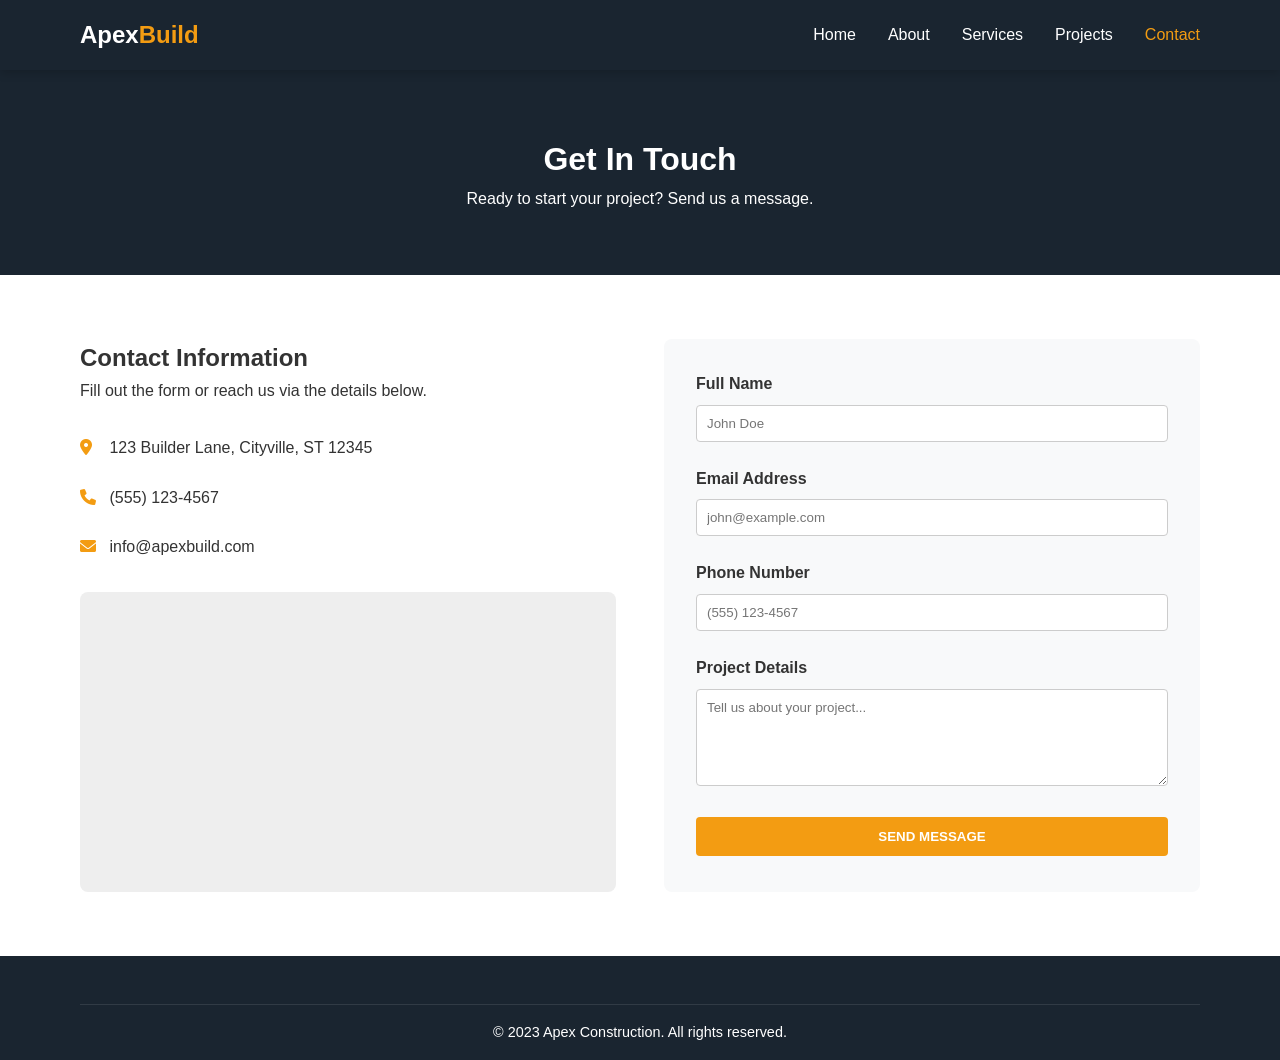
<file: contact.html>
<!DOCTYPE html>
<html lang="en">
<head>
    <meta charset="UTF-8">
    <meta name="viewport" content="width=device-width, initial-scale=1.0">
    <title>Contact Us | Apex Construction</title>
    <link rel="stylesheet" href="css/styles.css">
    <link rel="stylesheet" href="https://cdnjs.cloudflare.com/ajax/libs/font-awesome/6.0.0/css/all.min.css">
</head>
<body>

    <!-- Navbar -->
    <nav class="navbar">
        <div class="container nav-container">
            <a href="index.html" class="logo">Apex<span>Build</span></a>
            <div class="hamburger">
                <div class="bar"></div>
                <div class="bar"></div>
                <div class="bar"></div>
            </div>
            <ul class="nav-links">
                <li><a href="index.html">Home</a></li>
                <li><a href="about.html">About</a></li>
                <li><a href="services.html">Services</a></li>
                <li><a href="projects.html">Projects</a></li>
                <li><a href="contact.html" class="active">Contact</a></li>
            </ul>
        </div>
    </nav>

    <!-- Page Header -->
    <header style="background: var(--primary-color); color: #fff; padding: 4rem 0; text-align: center;">
        <div class="container">
            <h1>Get In Touch</h1>
            <p>Ready to start your project? Send us a message.</p>
        </div>
    </header>

    <!-- Contact Section -->
    <section class="section-padding" style="padding: 4rem 0;">
        <div class="container">
            <div class="contact-wrapper">
                
                <!-- Contact Info & Map -->
                <div class="contact-info">
                    <h2>Contact Information</h2>
                    <p style="margin-bottom: 2rem;">Fill out the form or reach us via the details below.</p>
                    
                    <div style="margin-bottom: 1.5rem;">
                        <i class="fas fa-map-marker-alt" style="color: var(--secondary-color); width: 25px;"></i>
                        <span>123 Builder Lane, Cityville, ST 12345</span>
                    </div>
                    <div style="margin-bottom: 1.5rem;">
                        <i class="fas fa-phone" style="color: var(--secondary-color); width: 25px;"></i>
                        <span>(555) 123-4567</span>
                    </div>
                    <div style="margin-bottom: 1.5rem;">
                        <i class="fas fa-envelope" style="color: var(--secondary-color); width: 25px;"></i>
                        <span>info@apexbuild.com</span>
                    </div>

                    <!-- Google Maps Embed Placeholder -->
                    <div style="width: 100%; height: 300px; background: #eee; margin-top: 2rem; border-radius: 8px; overflow: hidden;">
                        <iframe 
                            src="https://www.google.com/maps/embed?pb=!1m18!1m12!1m3!1d3024.2219901290355!2d-74.00369368400567!3d40.75901100000001!2m3!1f0!2f0!3f0!3m2!1i1024!2i768!4f13.1!3m3!1m2!1s0x89c25855c6480299%3A0x55194ec5a1ae072e!2sTimes+Square!5e0!3m2!1sen!2sus!4v1510579767296" 
                            width="100%" height="100%" frameborder="0" style="border:0" allowfullscreen></iframe>
                    </div>
                </div>

                <!-- Contact Form -->
                <div class="contact-form">
                    <form id="contactForm">
                        <div class="form-group">
                            <label for="name">Full Name</label>
                            <input type="text" id="name" placeholder="John Doe">
                            <span class="error-msg"></span>
                        </div>
                        <div class="form-group">
                            <label for="email">Email Address</label>
                            <input type="email" id="email" placeholder="john@example.com">
                            <span class="error-msg"></span>
                        </div>
                        <div class="form-group">
                            <label for="phone">Phone Number</label>
                            <input type="tel" id="phone" placeholder="(555) 123-4567">
                        </div>
                        <div class="form-group">
                            <label for="message">Project Details</label>
                            <textarea id="message" rows="5" placeholder="Tell us about your project..."></textarea>
                            <span class="error-msg"></span>
                        </div>
                        <button type="submit" class="btn btn-primary" style="width: 100%;">Send Message</button>
                    </form>
                </div>
            </div>
        </div>
    </section>

    <!-- Footer -->
    <footer>
        <div class="container">
            <div class="copyright">
                <p>&copy; 2023 Apex Construction. All rights reserved.</p>
            </div>
        </div>
    </footer>

    <script src="js/script.js"></script>
</body>
</html>
</file>
<file: css/styles.css>
/* =========================================
   1. VARIABLES & RESET
   ========================================= */
:root {
  --primary-color: #1a2530; /* Dark Blue */
  --secondary-color: #f39c12; /* Construction Orange */
  --accent-color: #2c3e50; /* Lighter Blue */
  --text-dark: #333333;
  --text-light: #f4f4f4;
  --bg-light: #ffffff;
  --bg-gray: #f8f9fa;
  --border-color: #e0e0e0;
  
  --font-main: 'Segoe UI', Roboto, Helvetica, Arial, sans-serif;
  
  --spacing-sm: 1rem;
  --spacing-md: 2rem;
  --spacing-lg: 4rem;
  
  --shadow-card: 0 4px 6px rgba(0,0,0,0.1);
  --shadow-hover: 0 10px 15px rgba(0,0,0,0.15);
  
  --transition: all 0.3s ease;
}

* {
  margin: 0;
  padding: 0;
  box-sizing: border-box;
}

html {
  scroll-behavior: smooth;
}

body {
  font-family: var(--font-main);
  color: var(--text-dark);
  line-height: 1.6;
  background-color: var(--bg-light);
}

a {
  text-decoration: none;
  color: inherit;
}

ul {
  list-style: none;
}

img {
  max-width: 100%;
  display: block;
}

/* =========================================
   2. UTILITIES
   ========================================= */
.container {
  width: 90%;
  max-width: 1200px;
  margin: 0 auto;
  padding: 0 var(--spacing-sm);
}

.section-title {
  text-align: center;
  margin-bottom: var(--spacing-lg);
}

.section-title h2 {
  font-size: 2.5rem;
  color: var(--primary-color);
  margin-bottom: 0.5rem;
  text-transform: uppercase;
  letter-spacing: 1px;
}

.section-title span {
  display: block;
  width: 60px;
  height: 4px;
  background-color: var(--secondary-color);
  margin: 0 auto;
}

.btn {
  display: inline-block;
  padding: 12px 30px;
  border-radius: 4px;
  font-weight: 600;
  text-transform: uppercase;
  transition: var(--transition);
  cursor: pointer;
  border: none;
}

.btn-primary {
  background-color: var(--secondary-color);
  color: #fff;
}

.btn-primary:hover {
  background-color: #e67e22;
  transform: translateY(-2px);
}

.btn-outline {
  border: 2px solid #fff;
  color: #fff;
  background: transparent;
}

.btn-outline:hover {
  background: #fff;
  color: var(--primary-color);
}

/* =========================================
   3. NAVBAR
   ========================================= */
.navbar {
  background-color: var(--primary-color);
  color: #fff;
  padding: 1rem 0;
  position: sticky;
  top: 0;
  z-index: 1000;
  box-shadow: 0 2px 10px rgba(0,0,0,0.2);
}

.nav-container {
  display: flex;
  justify-content: space-between;
  align-items: center;
}

.logo {
  font-size: 1.5rem;
  font-weight: 700;
  color: #fff;
}

.logo span {
  color: var(--secondary-color);
}

.nav-links {
  display: flex;
  gap: 2rem;
}

.nav-links a {
  font-weight: 500;
  transition: var(--transition);
  position: relative;
}

.nav-links a:hover, .nav-links a.active {
  color: var(--secondary-color);
}

.hamburger {
  display: none;
  cursor: pointer;
  flex-direction: column;
  gap: 5px;
}

.bar {
  width: 25px;
  height: 3px;
  background-color: #fff;
  transition: var(--transition);
}

/* =========================================
   4. HERO SECTION
   ========================================= */
.hero {
  height: 85vh;
  background: linear-gradient(rgba(26, 37, 48, 0.7), rgba(26, 37, 48, 0.7)), 
              url('https://images.unsplash.com/photo-1541888946425-d81bb19240f5?ixlib=rb-1.2.1&auto=format&fit=crop&w=1950&q=80') center/cover no-repeat;
  display: flex;
  align-items: center;
  justify-content: center;
  text-align: center;
  color: #fff;
}

.hero-content h1 {
  font-size: 3.5rem;
  margin-bottom: 1rem;
  line-height: 1.2;
}

.hero-content p {
  font-size: 1.2rem;
  margin-bottom: 2rem;
  max-width: 600px;
  margin-left: auto;
  margin-right: auto;
}

/* =========================================
   5. CARDS & GRID
   ========================================= */
.grid-3 {
  display: grid;
  grid-template-columns: repeat(auto-fit, minmax(300px, 1fr));
  gap: 2rem;
}

.card {
  background: #fff;
  border-radius: 8px;
  overflow: hidden;
  box-shadow: var(--shadow-card);
  transition: var(--transition);
  border-bottom: 3px solid transparent;
}

.card:hover {
  transform: translateY(-5px);
  box-shadow: var(--shadow-hover);
  border-bottom: 3px solid var(--secondary-color);
}

.card-img {
  height: 200px;
  width: 100%;
  object-fit: cover;
}

.card-body {
  padding: 1.5rem;
}

.card-body h3 {
  margin-bottom: 0.5rem;
  color: var(--primary-color);
}

/* =========================================
   6. ABOUT PAGE SPECIFIC
   ========================================= */
.about-intro {
  display: grid;
  grid-template-columns: 1fr 1fr;
  gap: 3rem;
  align-items: center;
  margin-bottom: var(--spacing-lg);
}

.about-img {
  border-radius: 8px;
  box-shadow: var(--shadow-card);
}

.team-card {
  text-align: center;
}

.team-card img {
  width: 150px;
  height: 150px;
  border-radius: 50%;
  margin: 0 auto 1rem;
  object-fit: cover;
  border: 4px solid var(--secondary-color);
}

/* =========================================
   7. SERVICES PAGE
   ========================================= */
.service-icon {
  font-size: 2.5rem;
  color: var(--secondary-color);
  margin-bottom: 1rem;
}

/* =========================================
   8. PROJECTS & FILTER
   ========================================= */
.filter-buttons {
  display: flex;
  justify-content: center;
  gap: 1rem;
  margin-bottom: 2rem;
  flex-wrap: wrap;
}

.filter-btn {
  padding: 8px 20px;
  border: 1px solid var(--primary-color);
  background: transparent;
  cursor: pointer;
  border-radius: 20px;
  transition: var(--transition);
}

.filter-btn.active, .filter-btn:hover {
  background: var(--primary-color);
  color: #fff;
}

.project-item {
  position: relative;
  overflow: hidden;
  border-radius: 8px;
  cursor: pointer;
}

.project-overlay {
  position: absolute;
  top: 0;
  left: 0;
  width: 100%;
  height: 100%;
  background: rgba(26, 37, 48, 0.8);
  color: #fff;
  display: flex;
  flex-direction: column;
  justify-content: center;
  align-items: center;
  opacity: 0;
  transition: var(--transition);
}

.project-item:hover .project-overlay {
  opacity: 1;
}

/* =========================================
   9. CONTACT PAGE
   ========================================= */
.contact-wrapper {
  display: grid;
  grid-template-columns: 1fr 1fr;
  gap: 3rem;
}

.contact-form {
  background: var(--bg-gray);
  padding: 2rem;
  border-radius: 8px;
}

.form-group {
  margin-bottom: 1.5rem;
}

.form-group label {
  display: block;
  margin-bottom: 0.5rem;
  font-weight: 600;
}

.form-group input, .form-group textarea {
  width: 100%;
  padding: 10px;
  border: 1px solid #ccc;
  border-radius: 4px;
  font-family: inherit;
}

.form-group input:focus, .form-group textarea:focus {
  outline: 2px solid var(--secondary-color);
  border-color: transparent;
}

.error-msg {
  color: #e74c3c;
  font-size: 0.85rem;
  margin-top: 5px;
  display: none;
}

/* =========================================
   10. TESTIMONIALS
   ========================================= */
.testimonials {
  background-color: var(--bg-gray);
  padding: var(--spacing-lg) 0;
}

.slider-container {
  max-width: 800px;
  margin: 0 auto;
  text-align: center;
  position: relative;
  overflow: hidden;
}

.slide {
  display: none;
  padding: 2rem;
  animation: fade 1s;
}

.slide.active {
  display: block;
}

.slide blockquote {
  font-size: 1.2rem;
  font-style: italic;
  margin-bottom: 1rem;
}

.slide cite {
  font-weight: 700;
  color: var(--secondary-color);
}

.slider-nav {
  margin-top: 1rem;
}

.dot {
  height: 12px;
  width: 12px;
  background-color: #bbb;
  border-radius: 50%;
  display: inline-block;
  margin: 0 5px;
  cursor: pointer;
}

.dot.active {
  background-color: var(--primary-color);
}

@keyframes fade {
  from {opacity: .4} 
  to {opacity: 1}
}

/* =========================================
   11. FOOTER & CTA
   ========================================= */
.cta-section {
  background-color: var(--secondary-color);
  color: #fff;
  text-align: center;
  padding: 4rem 1rem;
}

footer {
  background-color: var(--primary-color);
  color: #fff;
  padding: 3rem 0 1rem;
}

.footer-grid {
  display: grid;
  grid-template-columns: repeat(auto-fit, minmax(200px, 1fr));
  gap: 2rem;
  margin-bottom: 2rem;
}

.footer-col h4 {
  color: var(--secondary-color);
  margin-bottom: 1rem;
}

.footer-col ul li {
  margin-bottom: 0.5rem;
}

.footer-col ul li a:hover {
  color: var(--secondary-color);
}

.copyright {
  text-align: center;
  border-top: 1px solid rgba(255,255,255,0.1);
  padding-top: 1rem;
  font-size: 0.9rem;
}

/* =========================================
   12. MODAL (LIGHTBOX)
   ========================================= */
.modal {
  display: none;
  position: fixed;
  z-index: 2000;
  left: 0;
  top: 0;
  width: 100%;
  height: 100%;
  overflow: auto;
  background-color: rgba(0,0,0,0.9);
}

.modal-content {
  margin: 10% auto;
  display: block;
  max-width: 80%;
  max-height: 80vh;
}

.close-modal {
  position: absolute;
  top: 15px;
  right: 35px;
  color: #f1f1f1;
  font-size: 40px;
  font-weight: bold;
  transition: 0.3s;
  cursor: pointer;
}

/* =========================================
   13. RESPONSIVE
   ========================================= */
@media (max-width: 768px) {
  .nav-links {
    position: absolute;
    right: 0px;
    height: 92vh;
    top: 8vh;
    background-color: var(--primary-color);
    display: flex;
    flex-direction: column;
    align-items: center;
    width: 50%;
    transform: translateX(100%);
    transition: transform 0.5s ease-in;
    padding-top: 2rem;
  }

  .nav-links.nav-active {
    transform: translateX(0%);
  }

  .hamburger {
    display: flex;
  }

  .hero-content h1 {
    font-size: 2.5rem;
  }

  .about-intro, .contact-wrapper {
    grid-template-columns: 1fr;
  }
}
</file>
